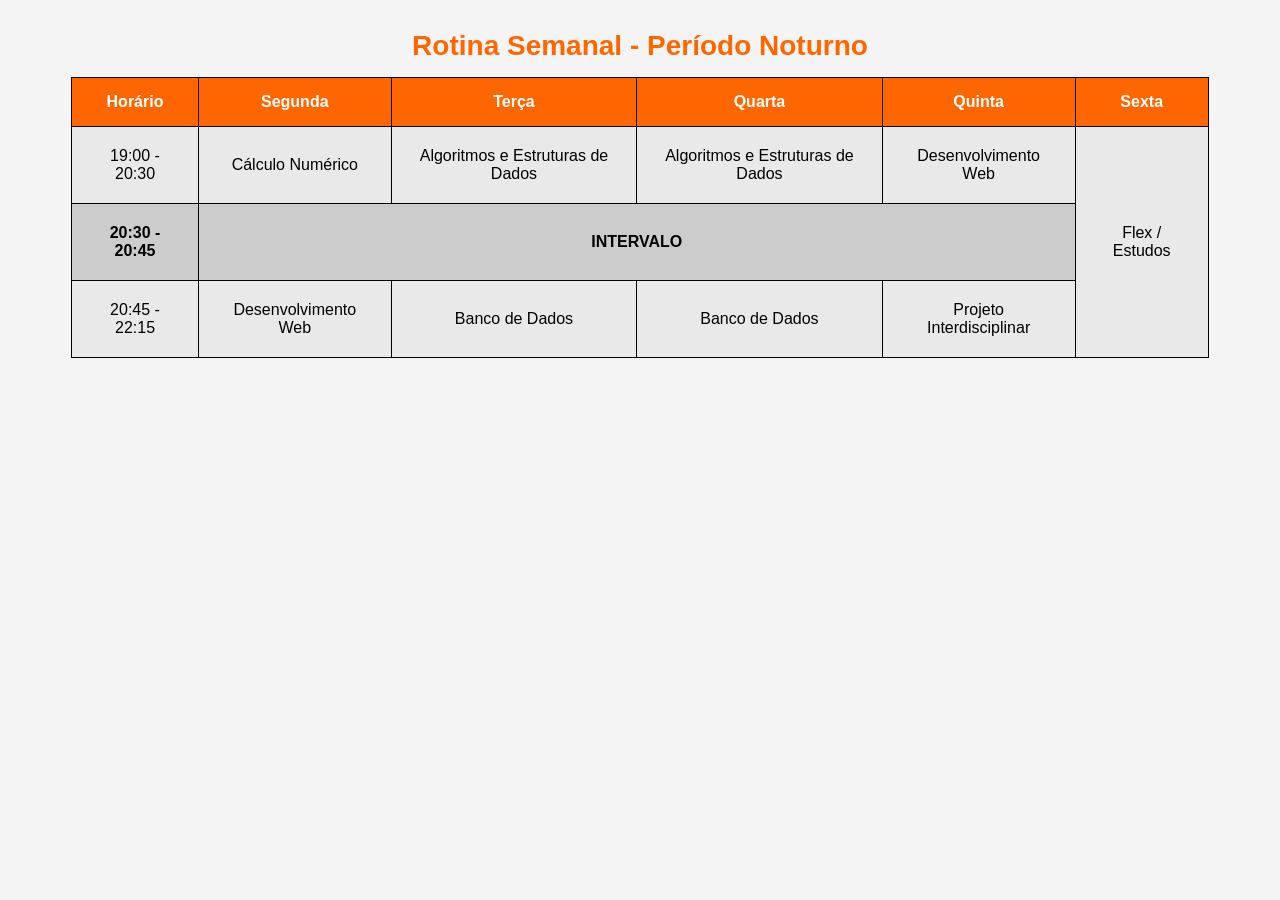
<file: Atividade 3/index.html>
<!DOCTYPE html>
<html lang="pt-BR">
<head>
    <meta charset="UTF-8">
    <title>Minha Rotina de Aulas</title>
    <link rel="stylesheet" href="style.css">
</head>
<body>

    <table>
        <caption>Rotina Semanal - Período Noturno</caption>

        <tr>
            <th>Horário</th>
            <th>Segunda</th>
            <th>Terça</th>
            <th>Quarta</th>
            <th>Quinta</th>
            <th>Sexta</th>
        </tr>

        <tr>
            <td>19:00 - 20:30</td>
            <td>Cálculo Numérico</td>
            <td>Algoritmos e Estruturas de Dados</td>
            <td>Algoritmos e Estruturas de Dados</td>
            <td>Desenvolvimento Web</td>
            <td rowspan="3">Flex / Estudos</td>
        </tr>

        <tr class="intervalo">
            <td>20:30 - 20:45</td>
            <td colspan="4">INTERVALO</td>
        </tr>

        <tr>
            <td>20:45 - 22:15</td>
            <td>Desenvolvimento Web</td>
            <td>Banco de Dados</td>
            <td>Banco de Dados</td>
            <td>Projeto Interdisciplinar</td>
        </tr>

    </table>

</body>
</html>
</file>
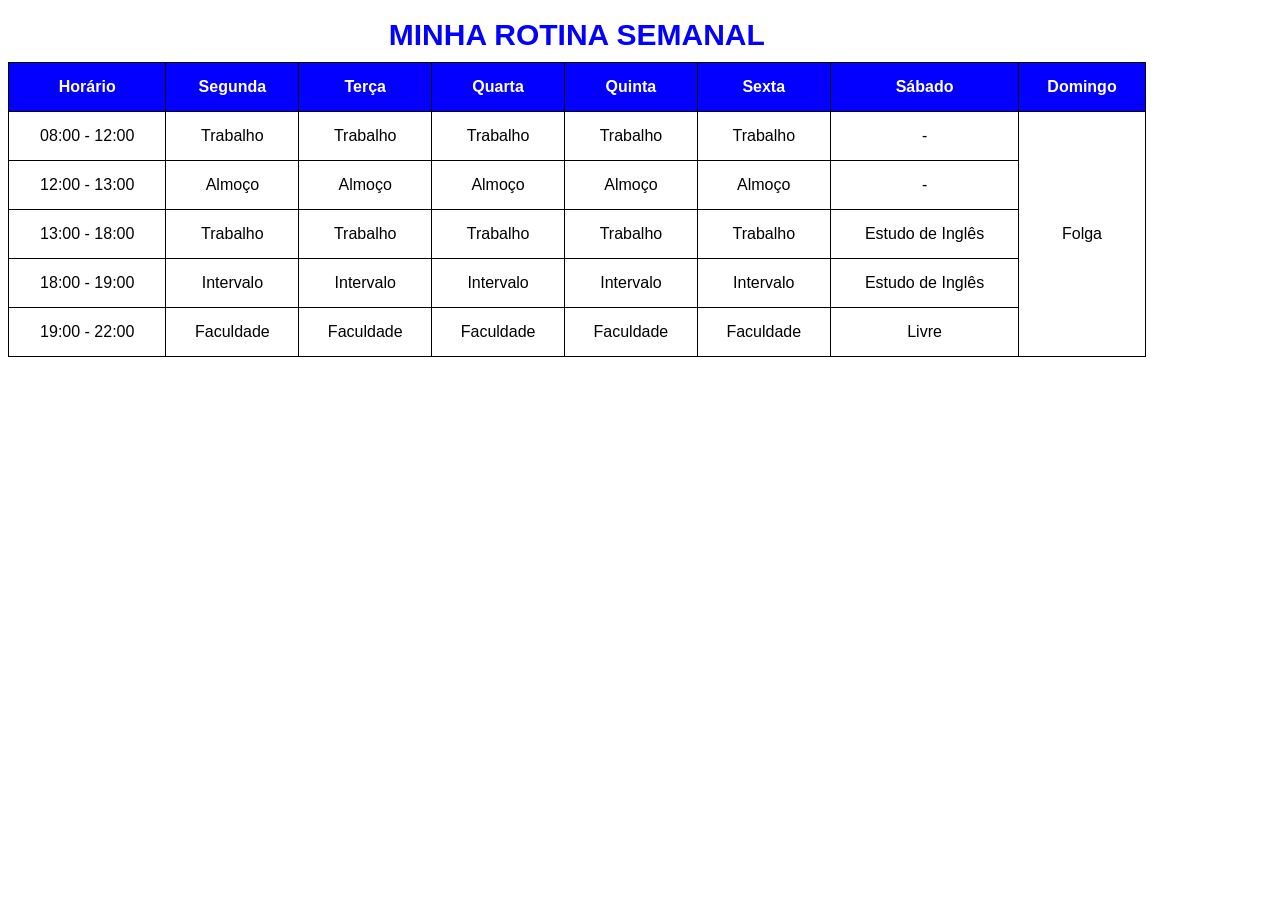
<file: index2.html>
<!DOCTYPE html>
<html lang="pt-BR">
<head>
    <meta charset="UTF-8">
    <meta name="viewport" content="width=device-width, initial-scale=1.0">
    <title>Minha Rotina Semanal</title>
    <link rel="stylesheet" href="style2.css">
</head>
<body>

    <table>
        <caption>MINHA ROTINA SEMANAL</caption>

        <tr>
            <th>Horário</th>
            <th>Segunda</th>
            <th>Terça</th>
            <th>Quarta</th>
            <th>Quinta</th>
            <th>Sexta</th>
            <th>Sábado</th>
            <th>Domingo</th>
        </tr>

        <tr>
            <td>08:00 - 12:00</td>
            <td>Trabalho</td>
            <td>Trabalho</td>
            <td>Trabalho</td>
            <td>Trabalho</td>
            <td>Trabalho</td>
            <td>-</td>
            <td rowspan="5">Folga</td>
        </tr>

        <tr>
            <td>12:00 - 13:00</td>
            <td>Almoço</td>
            <td>Almoço</td>
            <td>Almoço</td>
            <td>Almoço</td>
            <td>Almoço</td>
            <td>-</td>
        </tr>

        <tr>
            <td>13:00 - 18:00</td>
            <td>Trabalho</td>
            <td>Trabalho</td>
            <td>Trabalho</td>
            <td>Trabalho</td>
            <td>Trabalho</td>
            <td>Estudo de Inglês</td>
        </tr>

        <tr>
            <td>18:00 - 19:00</td>
            <td>Intervalo</td>
            <td>Intervalo</td>
            <td>Intervalo</td>
            <td>Intervalo</td>
            <td>Intervalo</td>
            <td>Estudo de Inglês</td>
        </tr>

        <tr>
            <td>19:00 - 22:00</td>
            <td>Faculdade</td>
            <td>Faculdade</td>
            <td>Faculdade</td>
            <td>Faculdade</td>
            <td>Faculdade</td>
            <td>Livre</td>
        </tr>

    </table>

</body>
</html>
</file>
<file: Atividade 3/style.css>
body{
    font-family: Arial, sans-serif;
    background-color: #f4f4f4;
}

table{
    width: 90%;
    margin: 30px auto;
    border-collapse: collapse;
    text-align: center;
}

caption{
    font-size: 28px;
    font-weight: bold;
    color: #ff6600;
    margin-bottom: 15px;
}

th{
    background-color: #ff6600;
    color: white;
    padding: 15px;
    border: 1px solid black;
}

td{
    border: 1px solid black;
    padding: 20px;
    background-color: #e9e9e9;
}

.intervalo td{
    background-color: #cccccc;
    font-weight: bold;
}
</file>
<file: style2.css>
body{
    font-family: Arial, sans-serif;
}

table{
    width: 90%;
    border-collapse: collapse;
    text-align: center;
}

th{
    background-color: rgb(4, 0, 255);
    color: white;
}

th, td{
    border: 1px solid black;
    padding: 15px;
}

caption{
    color: rgb(4, 0, 255);
    font-size: 30px;
    font-weight: bold;
    padding: 10px;
}
</file>
